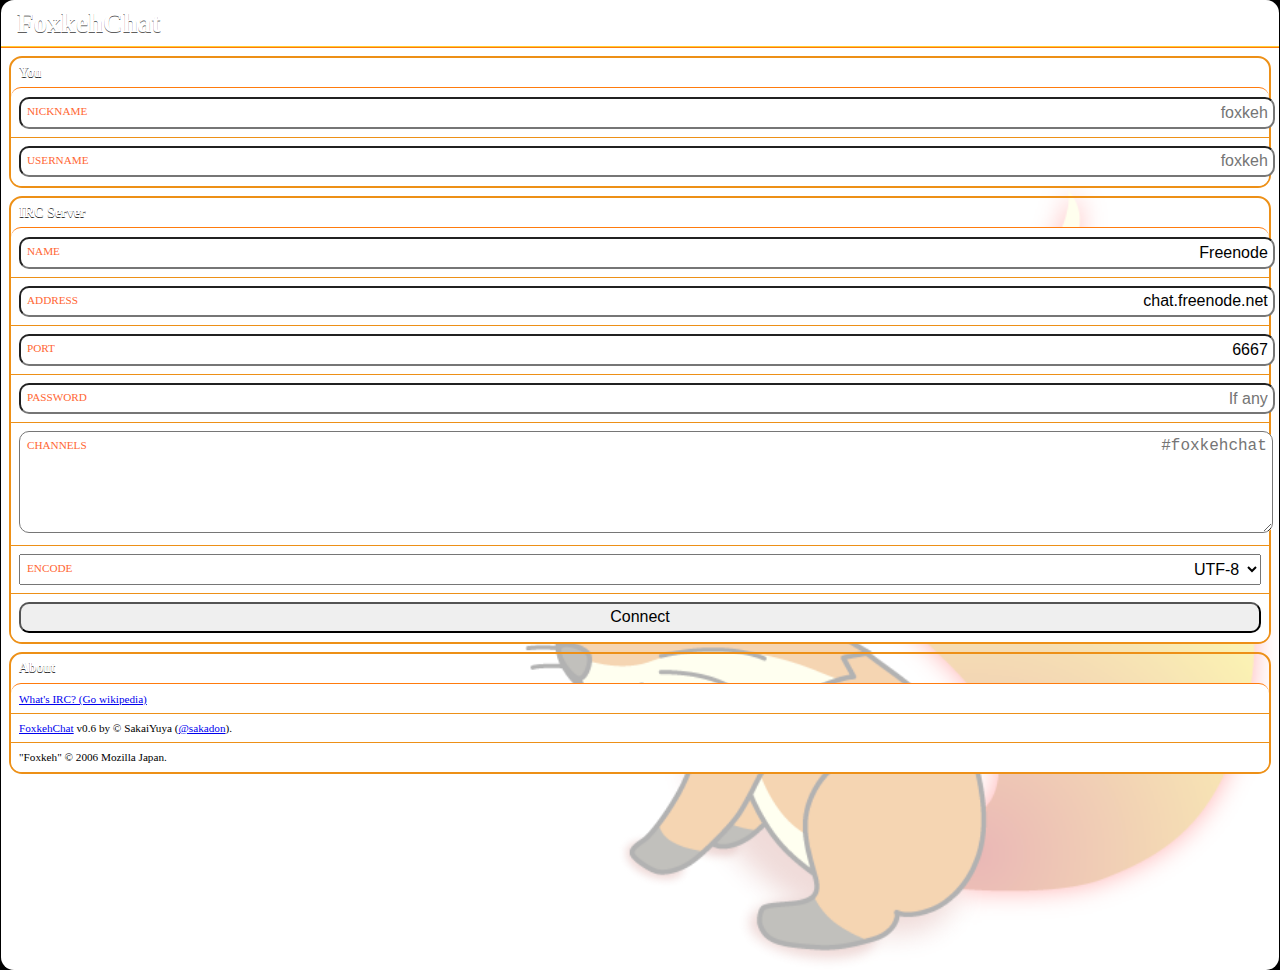
<file: index.html>
<!DOCTYPE html>
<html id="page">
<head>
<meta charset="UTF-8">
<meta name="viewport" content="width=device-width, user-scalable=no">
<link rel="stylesheet" href="css/style.css" type="text/css">
<script src="js/jquery-1.11.1.min.js"></script>
<script src="js/encoding.min.js"></script>
<script src="js/script.js"></script>
</head>
<body>

<article>

	<header>
	
		<h1>FoxkehChat</h1>
		<menu>
			<a href="#operations" id="toolbar_operations"><span class="nonedisplay">Operations</span></a>
		</menu>

	</header>
	
	<div class="wrapper">
		<form id="config" action="chat.html" accept-charset="utf-8">
			<section>
				<h2>You</h2>
				
				<ul>
					<li>
						<label>Nickname</label>
						<input id="nickname" name="nickname" type="text" placeholder="foxkeh" pattern="^[a-zA-Z][a-zA-Z0-9-_\.]{1,20}$" required>
					</li>
					<li>
						<label>Username</label>
						<input id="username" name="username" type="text" placeholder="foxkeh" pattern="^[a-zA-Z][a-zA-Z0-9-_\.]{1,20}$" required>
					</li>
				</ul>
				
			</section>
			
			<section>
				<h2>IRC Server</h2>
				
				<ul>
					<li>
						<label>Name</label>
						<input id="name" name="name" type="text" value="Freenode" required>
					</li>
					<li>
						<label>Address</label>
						<input id="host" name="host" type="text" value="chat.freenode.net" pattern="^([a-zA-Z0-9]([a-zA-Z0-9\-]{0,61}[a-zA-Z0-9])?\.)+[a-zA-Z]{2,6}$" required>
					</li>
					<li>
						<label>Port</label>
						<input id="port" name="port" type="text" value="6667" pattern="[1-9][0-9]*" required>
					</li>
					<li>
						<label>Password</label>
						<input id="password" name="password" type="password" placeholder="If any">
					</li>
					<li>
						<label>Channels</label>
						<textarea id="ch" name="ch" type="text" placeholder="#foxkehchat"></textarea>
					</li>
					<li>
						<label>Encode</label>
						<select name="encode" id="encode">
							<option value="utf-8" selected>UTF-8</option>
							<option value="iso-2022-jp">ISO-2022-JP</option>
						</select>
					</li>
					<li>
						<button id="connect">Connect</button>
					</li>
					
				</ul>
			
			</section>
		</form>
		
		<section id="about">
			<h2>About</h2>
			<ul>
				<li><a href="http://en.wikipedia.org/wiki/Internet_Relay_Chat" target="_blank">What's IRC? (Go wikipedia)</a></li>
				<li><a href="http://sakadon.net/foxkehchat/" target="_blank">FoxkehChat</a> v0.6 by &copy; SakaiYuya (<a href="https://twitter.com/sakadon/" target="_blank">@sakadon</a>).</li>
				<li>&quot;Foxkeh&quot; &copy; 2006 Mozilla Japan.</li>
			</ul>
		</section>
	</div>
	
	
	<aside>
	
		<nav id="operations">
			<h3>Commands</h3>
			<ul>
				<li><button id="test_setting">Test Connect Setting</button></li>
			</ul>
		</nav>
	
	</aside>
	
</article>

</body>
</html>
</file>
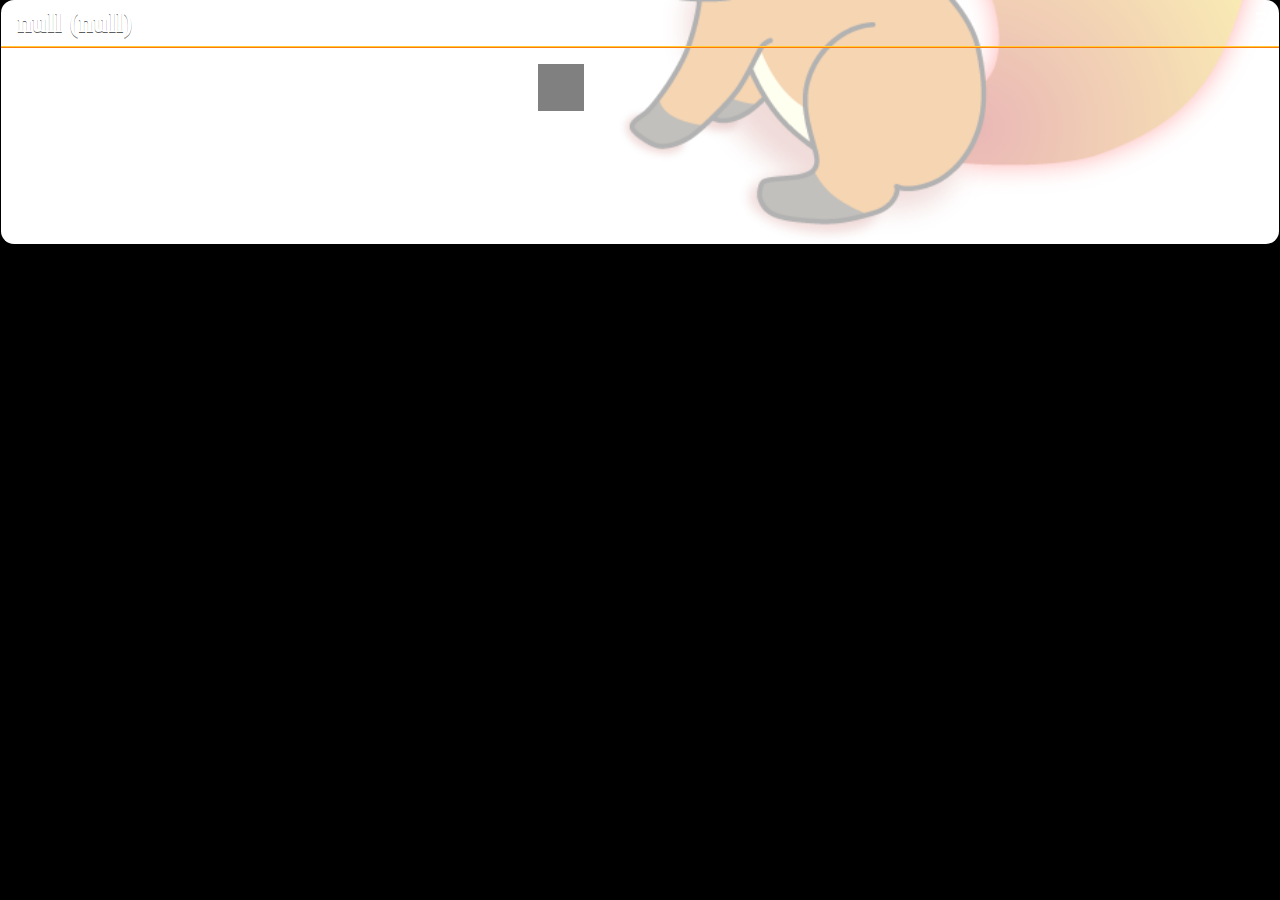
<file: chat.html>
<!DOCTYPE html>
<html id="chat">
<head>
<meta charset="UTF-8">
<meta name="viewport" content="width=device-width, user-scalable=no">
<link rel="stylesheet" href="css/style.css">
<link rel="stylesheet" href="ui/progress_activity.css">
<link rel="stylesheet" href="js/jquery.bxslider/jquery.bxslider.css">
<script src="js/node-irc-0.3.7/lib/codes.js"></script>
<script src="js/node-irc-0.3.7/lib/irc.js"></script>
<script src="js/jquery-1.11.1.min.js"></script>
<script src="js/jquery.bxslider/jquery.bxslider.min.js"></script>
<script src="js/encoding.min.js"></script>
<script src="js/script.js"></script>
<script src="js/chat.js"></script>
</head>
<body>


<article>

	<header>
	
		<h1></h1>
		<menu>
			<a href="#operations" id="toolbar_operations"><span class="nonedisplay">Operations</span></a>
		</menu>
	
	</header>
	<progress></progress>
	
	<div class="wrapper">
		<div id="msg"></div>
	</div>
	
	<aside>
	
		<nav id="operations">
			<h3>Operations</h3>
			<ul>
				<li><button id="change_nickname">Change Nickname</button></li>
				<li><button id="disconnect">Disconnect</button></li>
			</ul>
		</nav>
	
	</aside>

</article>

</body>
</html>
</file>
<file: css/style.css>
@charset "UTF-8";
/* CSS Document */

/**
 * 大枠
 */
body {
	margin: 0;
	padding: 0;
	background: #000;
}

article {
	position: relative;
	margin: 0 1px;
	padding: 0 0 180px 0;
	background: #fff url(../img/bg.png) no-repeat right bottom;
	background-size: 59%;
	border-radius: 13px;
}


/**
 * 汎用クラス
 */
.centering {
	text-align: center;
	margin-left: auto;
	margin-right: auto;
}
img.centering,
.centering img {
	display: block;
	margin-left: auto;
	margin-right: auto;
}

.nonedisplay {
	display: none;
}


/**
 * 小物
 */
progress {
	position: absolute;
	z-index: 1000;
	margin: 1rem 42%;
}


/**
 * ヘッダー
 */
article header {
	position: relative;
	margin: 0;
	padding: 0;
	font-size: 0.85rem;
	border-radius: 10px 10px 0 0;
	border-bottom: solid 1px rgba(255,123,13,1);
	text-shadow: 0 1px 0 rgba(0,0,0,0.65);
	background: -moz-linear-gradient(top, rgba(255,123,13,1) 0%, rgba(255,168,76,1) 100%);
}
article header:after {
    content: "";
    clear: both;
    height: 0;
    display: block;
    visibility: hidden;
}

article header h1 {
	margin: 0px;
	padding: 0.5rem 1rem 0.45rem;
	color: #fff;
	border-bottom: solid 1px #FC3;
}

article header menu {
	position: absolute;
	top: 0;
	right: 0;
	padding: 0;
	margin: 0;
}

article header menu a {
	display: inline-block;
	width: 2.2rem;
	height: 2.6rem;
}
article header menu #toolbar_operations {
	background: url(../img/menu.svg) no-repeat center center;
}


/**
 * フッター
 */
article footer {
	padding: 0;
}

article footer p {
	margin: 0.5rem;
	padding: 0;
}


/**
 * セクション
 */
.wrapper {
	padding: 0.5rem;
}

article section {
	border-radius: 13px;
	margin: 0 0 0.5rem 0;
	padding: 0;
	border: solid 2px rgba(237,144,23,1);
	background: -moz-linear-gradient(top, rgba(237,144,23,1) 0%, rgba(255,168,76,1) 46%);
}

article section h2 {
	padding: 0.4rem 0.5rem;
	margin: 0;
	font-size: 0.85rem;
	color: #fff;
	text-shadow: 0 1px 0 #333;
}

#page section {
	margin-bottom: 0.5rem;
}

#msg section .chat_list {
	display: none;
}


/**
 * リスト
 */
article section ul {
	list-style: none;
	border-radius: 10px;
	margin: 0;
	padding: 1px 0;
	background: #fff;
	border-top: solid 1px rgba(255,123,13,1);
	font-size: 0.9rem;
}

article section ul li {
	list-style: none;
	position: relative;
	margin: 0;
	padding: 0.5rem;
	border-bottom: solid 1px rgba(237,144,23,1);
}
article section ul li:last-child {
	border-bottom: none;
}

article section ul li label {
	position: absolute;
	top: 1rem;
	left: 1rem;
	color: #F63;
	font-size: 0.7rem;
	text-transform: uppercase;
}

article section .notice {
	color: #666;
}
article section .command {
	font-style: italic;
}

/**
 * 番号付きリスト
 */
article section ol {
	list-style: none;
	border-radius: 10px;
	margin: 0;
	padding: 1px 0;
	border-top: solid 1px rgba(255,123,13,1);
	font-size: 0.9rem;
	background: #fff;
	background-size: 33%;
}
article section ol li {
	list-style-type: decimal;
	list-style-position: inside;
	position: relative;
	margin: 0;
	padding: 0.5rem;
	border-bottom: solid 1px rgba(237,144,23,1);
}
article section ol li:last-child {
	border-bottom: none;
}

/**
 * チャットリスト(ol)
 */
article section .chat {
}
article section .chat li {
	list-style: none;
	font-size: 0.7rem;
	word-wrap: break-word;
	word-break: break-all;
}
article section .chat li em {
	display: inline-block;
	color: #F63;
	font-size: 0.7rem;
	font-style: normal;
}

article section .chat li .thumbnail {
	display: block;
	margin: 0.3rem auto;
	text-align: center;
	max-height: 128px;
	border: solid 1px #fff;
	outline: solid 1px #aaa;
}


/**
 * About
 */
article #about ul {
	font-size: 0.7rem;
}


/**
 * ツールバー・オペレーションバー
 */
aside {
	display: inline;
	margin: 0;
	padding: 0;
}

aside nav {
	display: none;
	position: absolute;
	top: 0;
	right: 0;
	margin: 0;
	padding: 0;
	width: 88%;
	border-radius: 13px 0 13px 13px;
	border: solid 2px #2F4E6D;
	background: -moz-linear-gradient(top, rgba(47,78,109,1) 0%, rgba(63,76,107,1) 40%);
}

aside nav h3 {
	margin: 0;
	padding: 0.5rem 1rem 0.45rem;
	color: #fff;
	border-bottom: solid 1px #214160;
	max-height: 2rem;
	overflow: hidden;
	background: url(../img/back_right.svg) no-repeat right center;
}

aside nav ul {
	list-style: none;
	border-radius: 0 0 10px 10px;
	margin: 0;
	padding: 1px 0;
	background: #fff;
	border-top: solid 1px #2F4E6D;
	font-size: 0.9rem;
}

aside nav ul li {
	list-style: none;
	position: relative;
	margin: 0;
	padding: 0.25rem;
	border-bottom: solid 1px #2F4E6D;
}
aside nav ul li:last-child {
	border-bottom: none;
}




/**
 * インプット要素群
 */
input[type=text],
input[type=password],
input[type=search] {
	padding: 0.3rem;
	font-size: 1rem;
	-moz-box-sizing: border-box;
	width: 100%;
	border-radius: 10px;
	text-align: right;
}

textarea {
	padding: 0.3rem;
	font-size: 1rem;
	-moz-box-sizing: border-box;
	width: 100%;
	height: 90px;
	border-radius: 10px;
	text-align: right;
}

select {
	width: 100%;
	padding: 0.3rem;
	font-size: 1rem;
	text-align: right;
}
select option {
	text-align: right;
}

.say {
	margin: 1px 0;
}
.say input {
	text-align: left;
}

/**
 * 必須、おかしい奴は黄色にしちゃう
 */
input:required:invalid,
input:invalid {
	background: -moz-linear-gradient(top, rgba(255,255,136,1) 1%, rgba(255,255,221,1) 74%);
	color: red;
}



/**
 * ボタン
 */
button {
	margin: 0;
	padding: 0.3rem;
	font-size: 1rem;
	-moz-box-sizing: border-box;
	width: 100%;
	text-align: center;
	border-radius: 10px;
}


/**
 * SoundEffect関連
 */
#sound {
    visibility: hidden;
}
</file>
<file: ui/progress_activity.css>
/* ----------------------------------
 * Progress + activities
 * ---------------------------------- */

/* Spinner */
progress:not([value]) {
  background: url(progress_activity/images/ui/default.png) no-repeat center center / 100% auto;
  animation: 0.9s rotate infinite steps(30);
  width: 2.9rem;
  height: 2.9rem;
  border: none;
  display: inline-block;
  vertical-align: middle;
}

progress:not([value]).light {
  background-image: url(progress_activity/images/ui/light.png);
}

progress:not([value])::-moz-progress-bar {
 background: none;
}

/* Progress bar */
progress[value] {
  width: 100%;
  background: #333;
  border: none;
  border-radius: 0.3rem;
  height: 0.3rem;
  display: block;
}

progress[value]::-moz-progress-bar {
  background: #01c5ed;
  border-radius: 0;
}

/* Progress bar */
progress[value].pack-activity {
  background-image: url(progress_activity/images/ui/activity.png);
  background-repeat: repeat;
  background-size: 1rem auto;
  animation: 0.5s move infinite steps(15);
}

/* Labels */
p[role="status"] {
  padding: 0.5rem;
  font-weight: 300;
  font-size: 2.25rem;
  line-height: 1.4em;
  color: #fff;
}

p[role="status"] progress:not([value]) {
  margin-right: 0.5rem;
}

p[role="status"] progress:not([value]) + span {
  margin-bottom: 0;
}

p[role="status"] span {
  display: inline-block;
  vertical-align: middle;
  margin-bottom: 0.5rem;
}

/* Light Activity bar */
progress[value].pack-activity.light {
  background-color: #f4f4f4;
}

/* Progress steps */
.bb-steps {
  position: relative;
  height: 0.3rem;
}

.bb-steps:before {
  position: absolute;
  content: "";
  height: 0;
  left: 0;
  top: 0.1rem;
  right: 0;
  border-top: 0.1rem solid #b7b7b7;
  border-bottom: 0.1rem solid #fff;
}

.bb-steps progress[value] {
  position: absolute;
  height: 0.3rem;
  left: 0;
  top: 0;
  background: #858585;
  transition: transform 0.35s cubic-bezier(0, 1, 0.5, 1.1);
}

.bb-steps progress[value]::-moz-progress-bar {
  background: none;
}

/* Animations */
@keyframes rotate {
  from { transform: rotate(1deg); }
  to   { transform: rotate(360deg); }
}

@keyframes move {
  from { background-position: 0 0; }
  to   { background-position: 1rem 0; }
}
</file>
